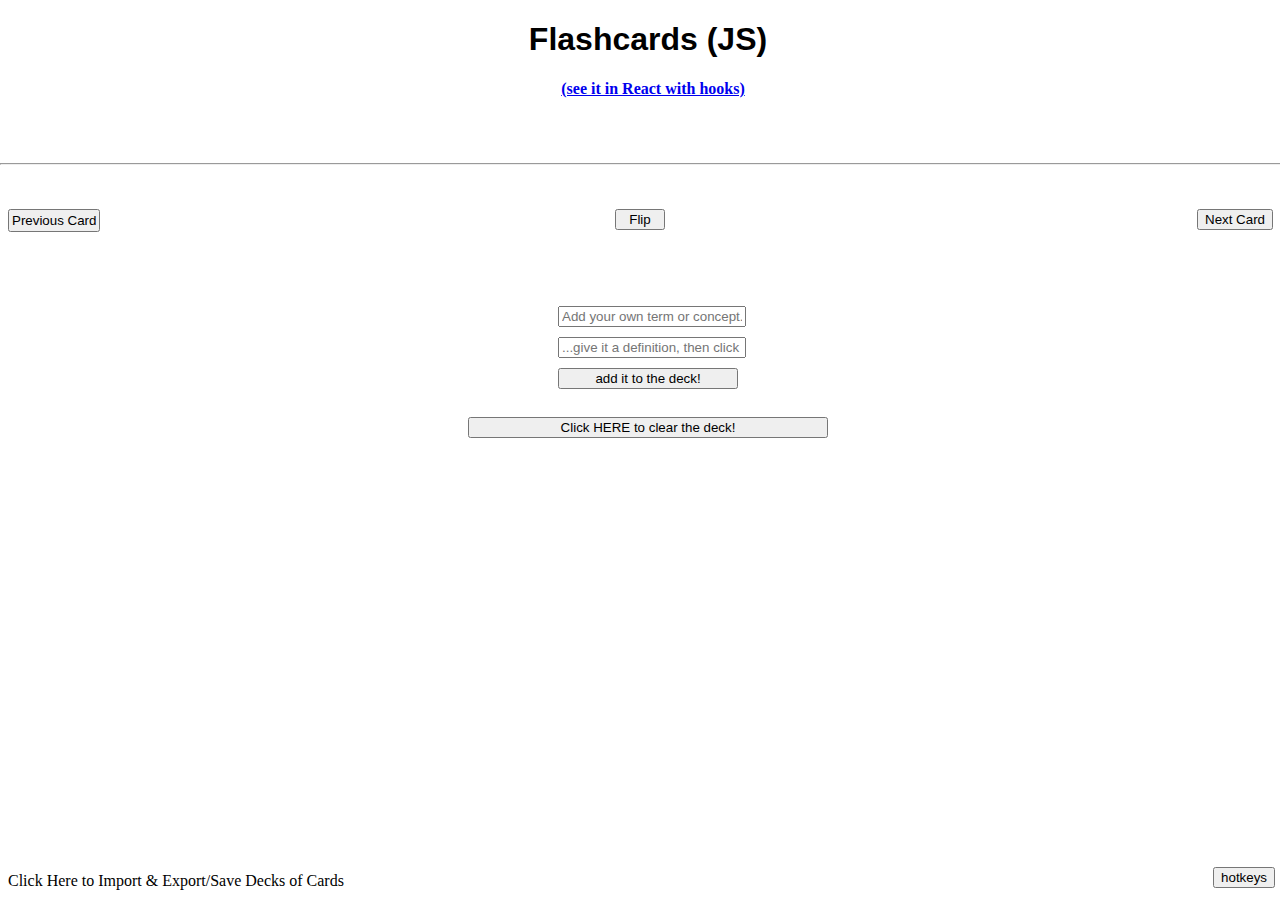
<file: freedom-project/sample/index.html>
<!DOCTYPE html>
<html lang="en">
    <head>
        <meta charset="utf-8" />
        <meta name="viewport" content="width=device-width, initial-scale=1, shrink-to-fit=no" />
        <meta name="description" content="" />
        <meta name="author" content="" />
        <title>Study Cards</title>
        <link href="styles.css" rel="stylesheet" />
    </head>
<body>
    <h1>Flashcards (JS)</h1>
      <h4 style="width:100%; text-align:center;margin:5px;"><a href="https://codepen.io/minauteur/pen/rNxNrvY">(see it in React with hooks)</a></h4><br>

    <p id="front">
      <!-- term lives here   -->
    </p><br>
    <hr><br>
    <div id="back">
      <!-- definition lives here   -->
    </div><br>
    <div id ="activeCardButtons">
      <button id="prev" onclick="prevCard()">Previous Card
    </button>
    <button id="flip" type="button" value="Flip" onclick="flash()">
    Flip</button>
    <button id="next" onclick="nextCard()">Next Card
    </button>
    </div>
    <br>
    <br>
    <br>

    <div id="formContainer">
      <form id="cardForm">
        <input id="newTerm" type="text" placeholder="Add your own term or concept..." onKeyDown="if(event.keyCode==13) document.getElementById('newDef').focus()">
        <input id="newDef" type="text" placeholder="...give it a definition, then click the button to..." onKeyDown="if(event.keyCode==13) cardAdd()">
        <br>
        <input id="submit" type="button" value="add it to the deck!" onClick="cardAdd()">
        <br>
        <input id="clearDeck" type="button" value="Click HERE to clear the deck!" onClick="emptyDeck()">
      </form>
      <br>
    </div>
      <div class="showHideHotkeysButton">
          <button onClick="showHideLightText()">hotkeys</button>
      </div>
      <p onClick="showHideLightText()" class="lightText hide" >hotkeys&nbsp;&nbsp;&nbsp;&nbsp;&nbsp;&nbsp;&nbsp;&nbsp;&nbsp;</br><span class="leftRight" title="left/right arrow keys" style="font-size:31px;position:relative;top:6px;">⇄</span>&nbsp;&nbsp;&nbsp;&nbsp;&nbsp;&nbsp;prev/next</br><span title="up/down arrow keys" style="font-size:32px;position:relative;top:8px;">⇵</span>&nbsp;&nbsp;&nbsp;&nbsp;&nbsp;&nbsp;&nbsp;&nbsp;flip card</br>&nbsp;&nbsp;<span class="return" title="return key" style="font-size:36px;position:relative;top:6px;">↵</span> &nbsp;&nbsp;&nbsp;&nbsp;&nbsp;&nbsp;&nbsp;&nbsp;add card</br>&nbsp;&nbsp;&nbsp;&nbsp;&nbsp;&nbsp;&nbsp;&nbsp;<span title="delete" class="del" style="height:10px;font-size:32px;position:relative;top:8px;">␡</span>&nbsp;&nbsp;&nbsp;&nbsp;&nbsp;clear deck</p>
  <select id="selectCards" style="display:none;">

  </select>
    <div id="importExport">

        <div id="import">
            <h2 style="text-align:center;">Import</h2>
            <p>choose a local file containing a <code>.json</code> array of cards, and then click below!</p>
            <input id="uploadDeck" type="file"></input>
        <button id="deckSubmit" onclick="upload_deck()">Choose a File and Click Here</button>

      </div>

      <div id="export">
           <a class="close" id="close" onclick="slideOut()"></a>
          <h2 style="text-align:center;color:white;">Export</h2>
          <p style="color:white;">Click below to save a local <code>.json</code> file containing the current deck.</p>

          <button id="saveDeck" onclick="download_deck()">Save this Deck?</button>
  </div>

    </div>
  <a class="activator" id="activator" onclick="slideIn()">Click Here to Import & Export/Save Decks of Cards</a>
        <script type="text/javascript">

      </script>
  </body>
</file>
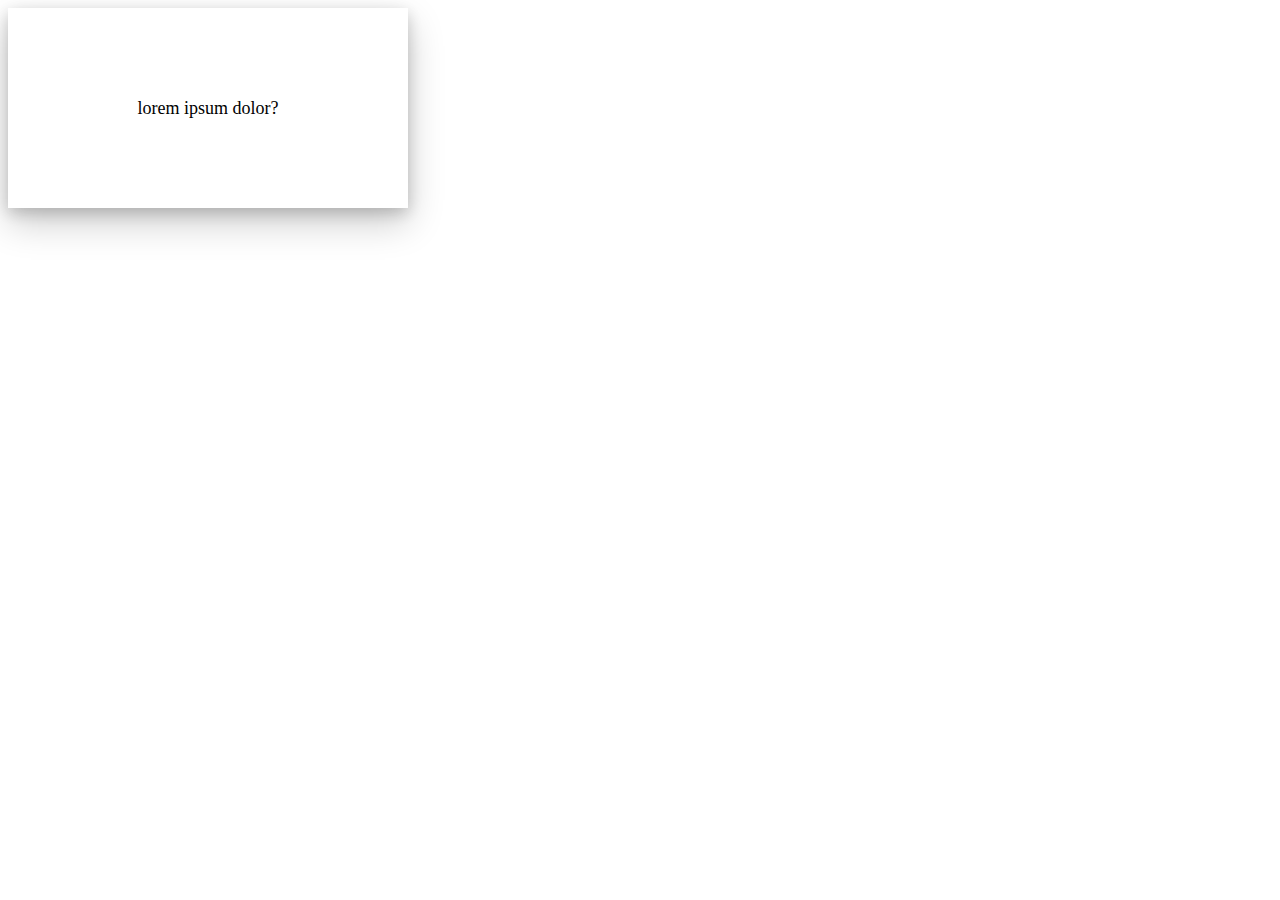
<file: freedom-project/sample2/index.html>
<!DOCTYPE html>
<html lang="en">
	<head>
		<meta charset="UTF-8">
		<title>Flashcards</title>
		<style>
			.card-wrapper {
              width: 25rem;
              height: 200px;
            }
			.card-body {
              position: relative;
              width: 100%;
              height: 100%;
              text-align: center;
              transition: transform 0.6s;
              transform-style: preserve-3d;
              box-shadow: 0 15px 35px rgba(0,0,0,0.2),0 5px 15px rgba(0,0,0,0.19);
			}
			.card-front, .card-back {
              background-color: #ffffff;
      		  position: absolute;
              width: 100%;
              height: 100%;
              backface-visibility: hidden;
              -webkit-backface-visibility: hidden;
			}
			.card-front p, .card-back p {
              position: relative;
              top: 50%;
              transform: translateY(-50%);
              font-size: large;
              margin: 0;
			}
			.card-back {
              transform: rotateX(180deg);
			}
			.card-wrapper:hover .card-body {
              transform: rotateX(180deg);
			}
		</style>
	</head>
	<body>

		<div class="card-wrapper">
			<div class="card-body">
				<div class="card-front">
					<p>lorem ipsum dolor?</p>
				</div>
				<div class="card-back">
					<p>Lorem ipsum dolor sit amet, consectetur adipiscing elit, sed do eiusmod tempor incididunt ut labore et dolore magna aliqua</p>
				</div>
			</div>
		</div>

	</body>
</html>
</file>
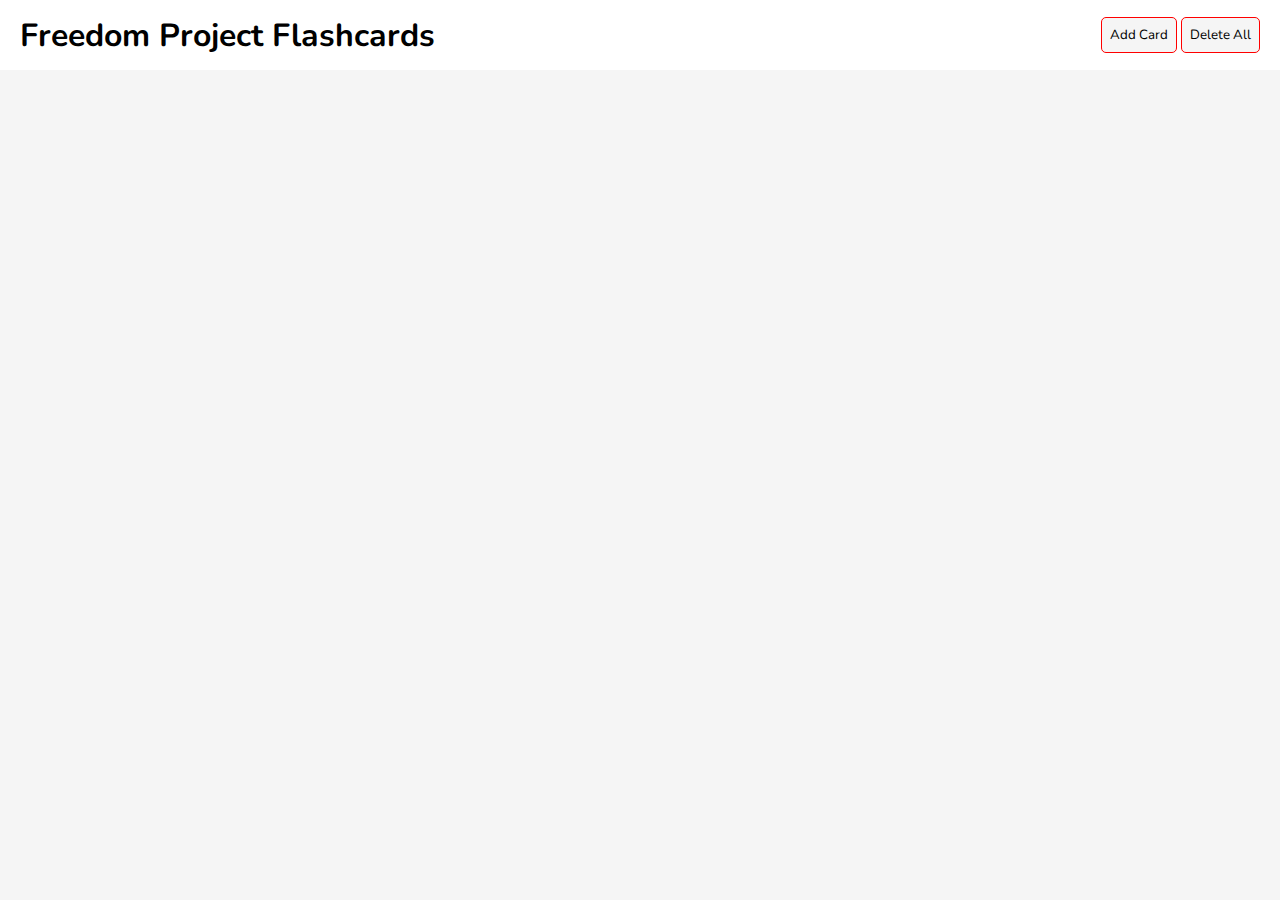
<file: freedom-project/sample4/index.html>
<!DOCTYPE html>
<html lang="en">
<head>
  <meta charset="UTF-8">
  <meta name="viewport" content="width=device-width, initial-scale=1.0">
  <link rel="shortcut icon" type="image/png" href="flashcard.png" />
  <link rel="stylesheet" href="https://cdnjs.cloudflare.com/ajax/libs/font-awesome/6.1.1/css/all.min.css">
  <link rel="stylesheet" href="styles.css">
  <title>Flashcards</title>
</head>
<body>

  <main>

    <header>
      <div class="container">
        <div id="header">
          <h1>Freedom Project Flashcards</h1>
          <div>
            <button id="show_card_box">Add Card</button>
            <button id="delete_cards">Delete All</button>
          </div>
        </div>
      </div>
    </header>

    <section>
      <div class="container">
        <div id="create_card">
          <h2>Create Flashcard</h2>
          <label for="question">Input</label>
          <textarea id="question" maxlength="280"></textarea>
          <label for="answer" maxlength="280">Output</label>
          <br>
          <textarea id="answer"></textarea>
          <div>
            <button id="save_card">Save</button> <button id="close_card_box">Close</button>
          </div>
        </div>
      </div>
    </section>

    <section>
      <div class="container">
        <div id="flashcards"></div>
      </div>
    </section>

  </main>

  <script src="scripts.js"></script>
</body>
</html>
</file>
<file: freedom-project/sample/styles.css>
html{
    min-width:100%;
    max-width:900px;
    overflow:hidden;
  }
  h4{
    text-align: center;
    position: relative;
    padding-right: 5em;
    margin-right: 180px;
  }
  body{
    min-width:100%;
    max-width:900px;
    width:100%;
    height:100%;
    overflow:screen;
  }
  h1{
    text-align:center;
    font-family:sans-serif;
  }
  p {
    text-align: center;
  }
  #front, #back {
    min-width:100%;
    max-width:900px;
    text-align: center;
  }
  #activeCardButtons {
    min-width: 100%;
    max-width: 900px;
    margin-left:auto;
    margin-right:auto;

  }
  #prev {

    margin-left: 0px;
    padding: 2px;
  }
  #flip {
    position:absolute;
    width: 50px;
    left:50%;
    margin-left:-25px;


  }
  #next {
  float:right;
    margin-right:15px;
  }
  #submit {
    position:relative;
    width:180px;
    margin-left:;
    margin-top:10px;
    margin-bottom:10px;
    display:block;
  }
  #cardForm {
    position:absolute;
    width: 100%;
    margin-left:50%;
    margin-top:10px;
  }
  #front, #back{
    display:block;
  }

  /* #front:hover:before{
    position:relative;
    float:left;
    font-size:24px;
    content:'Question/Term:';
    z-index:-1;
    margin-right:-100%;
    margin-top: -6px;
    color:grey;
  }
  #back:hover:before{
    position:relative;
    float:left;
    font-size:24px;
    content:'Answer/Definition:';
    z-index:-1;
    margin-right:-100%;
    margin-top:-8px;
    color:grey;
  } */

  #clearDeck{
    position:relative;
    width:360px;
    margin-left:-90px;
    display: block;
  }
  #clearDeck:hover{
    color:red;
    border: 3px solid red;

  }
  #formContainer{
    display:block;
    position:relative;
    margin-left:-90px;
    width:100%;
  }
  #newTerm{
    position:relative;
    width:180px;
    margin-top:10px;
    display:block;
  }
  #newDef{
    position:relative;
    width:180px;
    margin-top:10px;

  }
  hr {
    margin-left:-8px;
  }
  a.activator {
  cursor:pointer;
    position: absolute;
    bottom:10px;
  }
  #importExport {
      font-size:10pt;
      position:relative;
      bottom:200px;
      left:-600px;
      width: 500px;
      height:180px;
      background-color:#fff;
      color:#7F7F7F;
      padding:0px;

      border:0px solid #ccc;

      -moz-box-shadow: 0 1px 5px #333;
      -webkit-box-shadow: 0 1px 5px #333;
      border-radius: 20px;
          -moz-border-radius: 20px;
      -webkit-border-radius:20px;
      -khtml-border-radius:20px;
      z-index:101;

  }
  #import {
      float:left;
      width: 50%;
  /* 		height: 100%; */
  /* 	position:fixed; */
      height:100%;
      left:0px;
      background-color: lightgreen;
          border-bottom-left-radius: 20px;
              border-top-left-radius: 20px;

  }
  #export {
  /* 	clear:right; */
      float:right;
      width:50%;
  /* 	position:fixed; */
      height:100%;
      right: 0px;

      background-color: seagreen;
      border-top-right-radius: 20px;
      border-bottom-right-radius: 20px;

  }
  @keyframes slideright {
    0%{

    }
    100%{

    }

  }
  @keyframes slideleft {
    0%{

    }
    100%{

    }
  }
  a.close {
                  position:relative;
  /* 	display: inline; */
              float:right;
              width:26px;
              height:26px;
              background:transparent url(https://microwavemansion.com/images/cancel.png) repeat top left;
              margin-top:-26px;
              margin-right:-26px;
              cursor:pointer;
  }
  .overlay{
      background:transparent url(https://microwavemansion.com/images/overlay.png) repeat top left;
      position:fixed;
      top:0px;
      bottom:0px;
      left:0px;
      right:0px;
      z-index:100;
  }
  #deckSubmit {
      border-bottom-left-radius: 20px;
      width:50%;
      position: absolute;
      left: 0px;
      bottom: 0px;
      height:50px
  /* 	height:100%; */
  }
  #deckSubmit:hover {
      border:2px solid green;
  }
  #saveDeck {
      border-bottom-right-radius: 20px;
      width:50%;
      position:absolute;
      bottom: 0px;
              height:50px;



  }
  #saveDeck:hover {
      border: 2px solid limegreen;
  }
  #uploadDeck {
      padding-left:5px;
  }
  .lightText {
      color: gray;
      position: fixed;
      bottom: 12px;
      right: 5px;
      font-size: 12px;
      line-height: 18px;
      text-align: right;
  }
  .upDown:hover {

  }
  .showHideHotkeysButton {
      display:visible;
      position: fixed;
      bottom: 12px;
      right: 5px;
  }
  .hide {
      display:none;
  }
</file>
<file: freedom-project/sample4/styles.css>
@import url('https://fonts.googleapis.com/css2?family=Nunito&display=swap');

*{
  margin: 0;
  padding: 0;
  box-sizing: border-box;
}

body{
  font-family: 'Nunito', sans-serif;
  font-size: 1rem;
  background: whitesmoke;
}

button{
  padding: 8px;
  outline: none;
  cursor: pointer;
  border: 1px solid lightgray;
  border-radius: 5px;
  background: whitesmoke;
}

button:hover{
  background-color: rgb(0, 0, 0);
}

.container{
  width: 1280px;
  margin: auto;
}

header{background-color: #fff;}

#header{
  display: flex;
  justify-content: space-between;
  align-items: center;
  min-height: 70px;
  padding: 0 20px;
  background: #fff;
}

#header button{
  font-family: inherit;
  border: 1px solid red;
}

#create_card{
  display: none;
  width: 370px;
  margin:auto;
  padding: 20px;
  margin-top: 10px;
  background: whitesmoke;
  box-shadow: 0px 2px 4px 0px rgba(0, 0, 0, 0.9);
}

#create_card h2{
  color: black;
  text-align: center;
}

#create_card textarea{
  width: 100%;
  border-radius: 5px;
  font-family: inherit;
  border: 1px solid lightgray;
  resize: none;
}

#create_card button{width: fit-content;}

#flashcards{
  display: flex;
  justify-content: center;
  align-items: center;
  flex-wrap: wrap;
  width: 100%;
  margin: auto;
  margin-top: 10px;
  padding: 0px 10px;
}

.flashcard{
  width: 370px;
  height: 200px;
  word-wrap: break-word;
  margin: 10px;
  background:#fff;
  cursor: pointer;
  box-shadow: 0px 2px 4px 0px rgba(0, 0, 0, 0.9);
  position: relative;
}

.flashcard h2{font-size: 1rem;}

.fa-minus{
  top: 3%;
  right: 2%;
  position: absolute;
  color: #1a1a1a;
  transition: 0.3s ease-out;
}

.fa-minus:hover{color: red;}

@media(max-width:1280px){
  .container{width: 100%;}
}

@media(max-width:768px){
  .flashcard{margin: auto;}

  .flashcard{
    margin-top: 10px;
    margin-bottom: 10px;
  }
}

@media(max-width:480px){
  #header{
    padding: 20px;
    gap: 10px;
    flex-direction: column;
    align-items: center;
  }

  #create_card{width: 95%;}

  .flashcard{width: 100%;}

}
</file>
